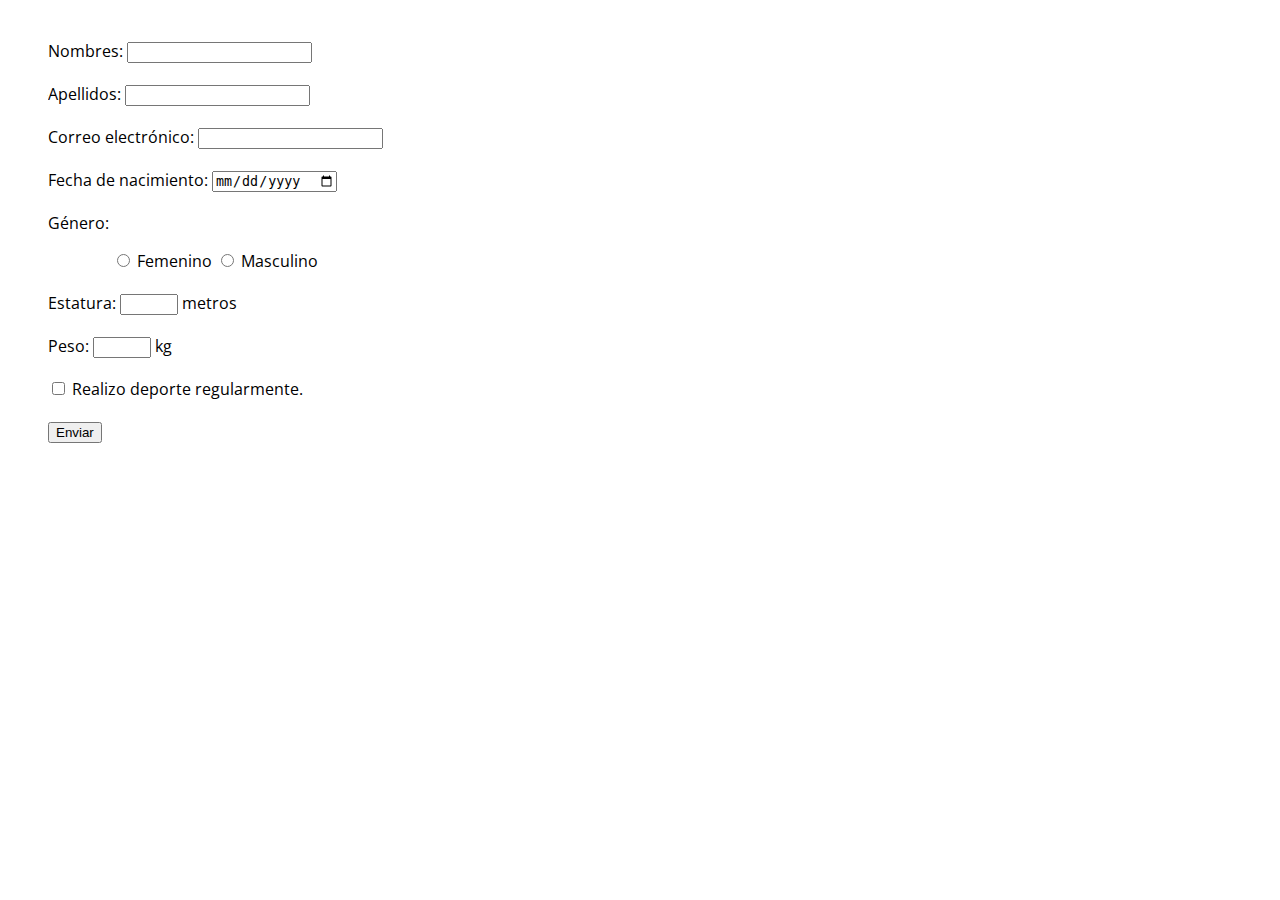
<file: Actividad/Actividad/index.html>
<!DOCTYPE html>
<html lang="es">
<head>
    <meta charset="UTF-8">
    <meta http-equiv="X-UA-Compatible" content="IE=edge">
    <meta name="viewport" content="width=device-width, initial-scale=1.0">
    <title>Manipulando un formulario</title>
    <link rel="preconnect" href="https://fonts.googleapis.com"> 
<link rel="preconnect" href="https://fonts.gstatic.com" crossorigin> 
<link href="https://fonts.googleapis.com/css2?family=Open+Sans:wght@300&display=swap" rel="stylesheet">
    <link rel="stylesheet" href="assets/css/style.css">
</head>
<body>
    <div class="main">
        <form >
            <div class="campo">
                <label for="nombres">Nombres: </label>
                <input type="text" name="nombres" id="nombres">
            </div>
            <div class="campo">
                <label for="apellidos">Apellidos: </label>
                <input type="text" name="apellidos" id="apellidos">
            </div>
            <div class="campo">
                <label for="email">Correo electrónico: </label>
                <input type="email" name="email" id="email">
            </div>
            <div class="campo">
                <label for="fecha-nacimiento">Fecha de nacimiento: </label>
                <input type="date" name="fechaNacimiento" id="fecha-nacimiento">
            </div>
            <div class="campo">
                <p>Género: </p>
                <span class="tab"></span><input type="radio" id="f" name="genero" value="f">
                <label for="f">Femenino</label>
                <input type="radio" id="m" name="genero" value="m">
                <label for="m">Masculino</label>
            </div>

            <div class="campo">
                <label for="estatura">Estatura: </label>
                <input class="w-50" type="number" name="estatura" id="estatura" step="any"> metros
            </div>
            <div class="campo">
                <label for="peso">Peso: </label>
                <input class="w-50" type="number" name="peso" id="peso" step="any"> kg
            </div>
            <div class="campo">
                <input type="checkbox" id="deporte" name="deporte">
                <label for="deporte">Realizo deporte regularmente.</label>
            </div>
            <div class="campo">
                <button type="button" id="enviar" >Enviar</button>
            </div>
        </form>
    </div>
    
<script src="assets/js/script.js"></script>    
</body>
</html>
</file>
<file: Actividad/Actividad/assets/css/style.css>
body {
    font-family: 'Open Sans', sans-serif;
}

.tab {
    padding-left: 4rem;
}

.campo {
    margin-top: 20px;
    margin-bottom: 20px;
}

.w-50 {
    width: 50px;
}

.main {
    margin: 40px;
}
</file>
